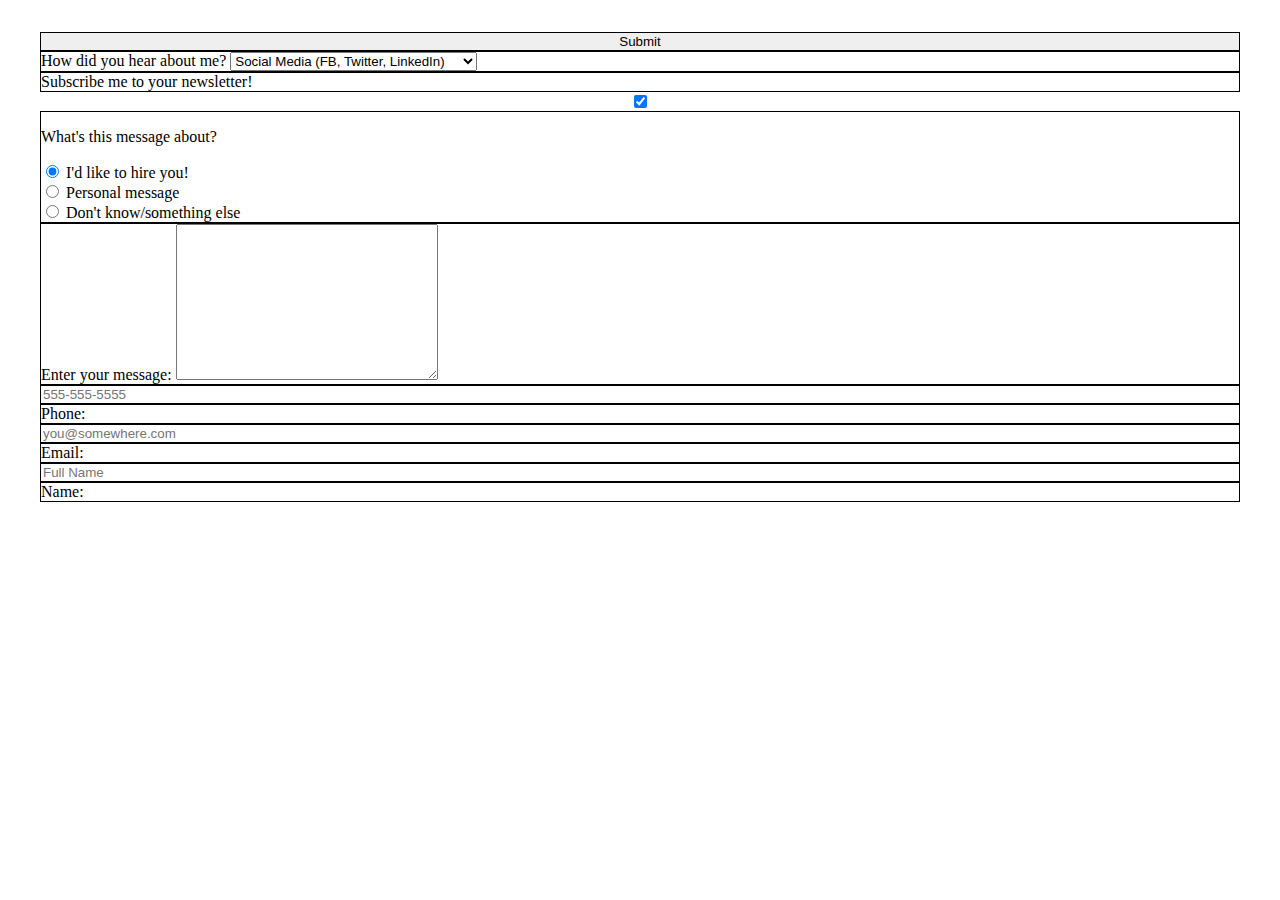
<file: Section05/5.1/index.html>
<!DOCTYPE html>
<html lang="en">
<link rel="stylesheet" href="style.css">

<body>

    <form action="" method="POST" class="flex">
        <label for="name">Name:</label>
        <input type="text" name="name" id="name" placeholder="Full Name" required />

        <label for="email">Email:</label>
        <input type="email" name="email" id="email" placeholder="you@somewhere.com" />

        <label for="fone">Phone:</label>
        <input type="tel" name="fone" id="fone" placeholder="555-555-5555" />

        <div>
            <label for="msg">Enter your message:</label>
            <textarea name="msg" id="msg" cols="30" rows="10"></textarea>
        </div>

        <div>
            <p>What's this message about?</p>
            <div>
                <input type="radio" name="subject" value="professional" id="pro" checked />
                <label for="pro">I'd like to hire you!</label>
            </div>
            <div>
                <input type="radio" name="subject" value="personal" id="personal" />
                <label for="personal">Personal message</label>
            </div>
            <div>
                <input type="radio" name="subject" value="other" />
                <label>Don't know/something else</label>
            </div>
        </div>

        <input type="checkbox" name="optIn" value="trusting" id="news" checked />
        <label for="news">Subscribe me to your newsletter!</label>

        <div>
            <label for="marketing">How did you hear about me?</label>
            <select name="marketing" id="marketing">
      <optgroup label="Online">
        <option value="social">Social Media (FB, Twitter, LinkedIn)</option>
        <option value="github">Online Portfolio (GitHub)</option>
        <option value="search">Search Engine</option>
        <option value="email">Email</option>
      </optgroup>
      <optgroup label="In-Person">
        <option value="networking">We met at a networking event</option>
        <option value="referral">Personal referral</option>
        <option value="random">We met somewhere else</option>
      </optgroup>
      <option value="other">Other</option>
    </select>
        </div>

        <input type="submit" value="Submit" />
    </form>
    <script src="index.js"></script>
</body>

</html>
</file>
<file: Section05/5.1/style.css>
/*
	Several CSS sections will be added from activity 5
*/

header>h1 {
    color: darkblue;
}

body>form {
    margin: 2em;
}


/*  This styling sets up the flex container */

.flex {
    display: flex;
    justify-content: space-between;
    flex-direction: column-reverse;
}


/* this adds a border around the flex items */

.flex>* {
    border: 1px solid;
}


/* Activity 5.1: Media queries
  -Add CSS that removes the border around the flex items */

@media (print) {
    .flex>* {
        border: none;
    }
}


/* Activity 5.2: Media queries
  -Add CSS for when screen size is less than 700px */

@media (max-width: 700px) {
    * {
        background-color: blue;
    }
}


/* Activity 5.3: Media queries
  -Add CSS that checks for device hover capabilities */

@media (min-width: 1000px) {
    div::hover {
        color: blueviolet;
    }
}

@media (min-width: 2000px) {
    * {
        color: orange;
    }
}
</file>
